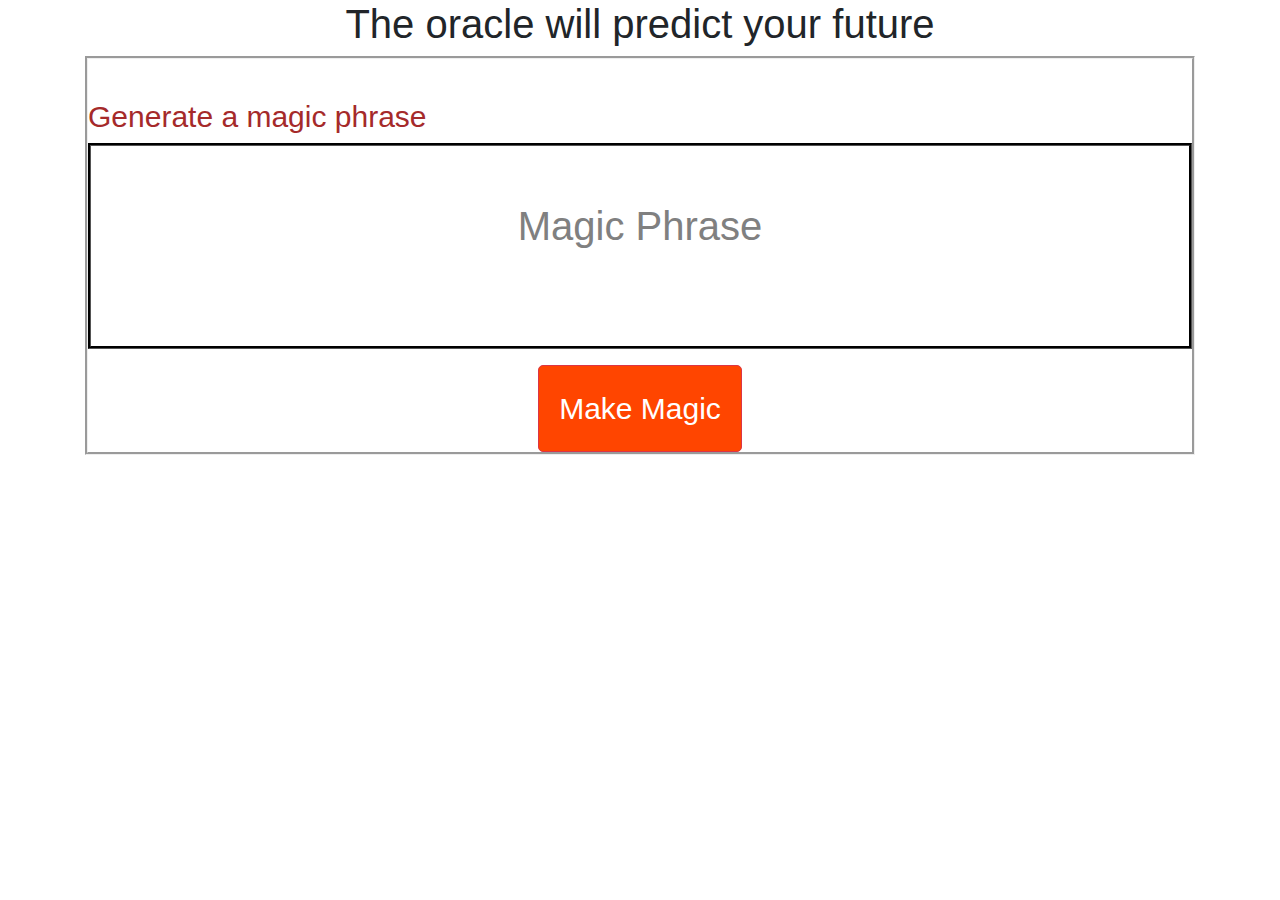
<file: index.html>
<html>

<head>
    <title>The fortune teller </title>
    <meta charset="UTF-8" />
    <meta name="viewport" content="width=device-width, initial-size=1.0" />
    <link rel="stylesheet" href="https://stackpath.bootstrapcdn.com/bootstrap/4.5.2/css/bootstrap.min.css"
        integrity="sha384-JcKb8q3iqJ61gNV9KGb8thSsNjpSL0n8PARn9HuZOnIxN0hoP+VmmDGMN5t9UJ0Z" crossorigin="anonymous" />
    <link rel="stylesheet" type="text/css" href="style.css" />


</head>



<body>
    <div class="container">
        <h1 style="text-align:center" ;>The oracle will predict your future</h1>

        <div style="border-style:groove; padding-top:40px; text-align:center;">
            <h2 class="heading">Generate a magic phrase</h2>

            <p class="magic-box" id="demo">Magic Phrase</p>
            <button class="buttonstyle btn btn-danger" onclick="myfunction1()">Make Magic</button>
        </div>
    </div>
    <script src="oracle.js"></script>




</body>

</html>
</file>
<file: style.css>
.heading {
    text-align: left;
    color: brown;
    font-size: 30px;
}

.buttonstyle {
    background-color: orangered;
    color: white;
    font-size: 30px;
    border-radius: 5px;
    padding: 20px;

}

.magic-box {
    border-style: groove;
    border-color: black;
    padding: 50px 30px 90px;
    color: grey;
    font-weight: 300;
    font-size: 40px;
    text-align: center;
}
</file>
